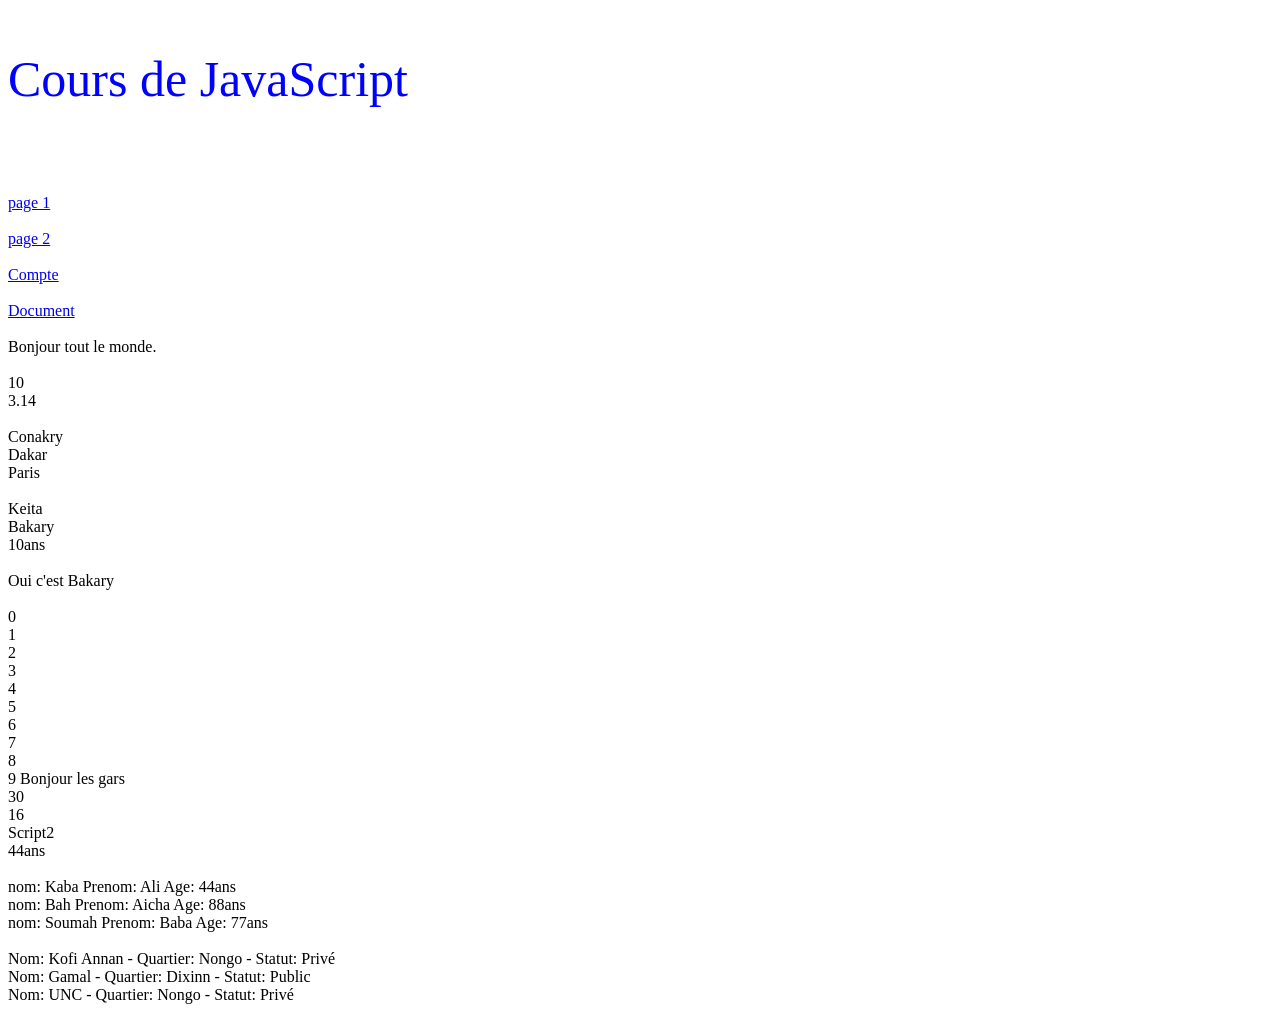
<file: index.html>
<!DOCTYPE html>
<html lang="en">
<head>
    <meta charset="UTF-8">
    <meta name="viewport" content="width=device-width, initial-scale=1.0">
    <link rel="stylesheet" href="css/style1.css">
    <link rel="stylesheet" href="css/style2.css">
     <link rel="stylesheet" href="css/style3.css">
    <title>Cours2</title>
</head>
<body>
    <p>Cours de JavaScript</p> <br> <br>

    <a href="html/page1.html"> page 1</a> <br> <br>
    <a href="html/page2.html"> page 2</a> <br> <br>
    <a href="html/page3.html"> Compte</a> <br> <br>
    <a href="html/page4.html"> Document</a> <br> <br>



    <script src="js/script1.js"></script>
    <script src="js/script2.js"></script>
</body>
</html>
</file>
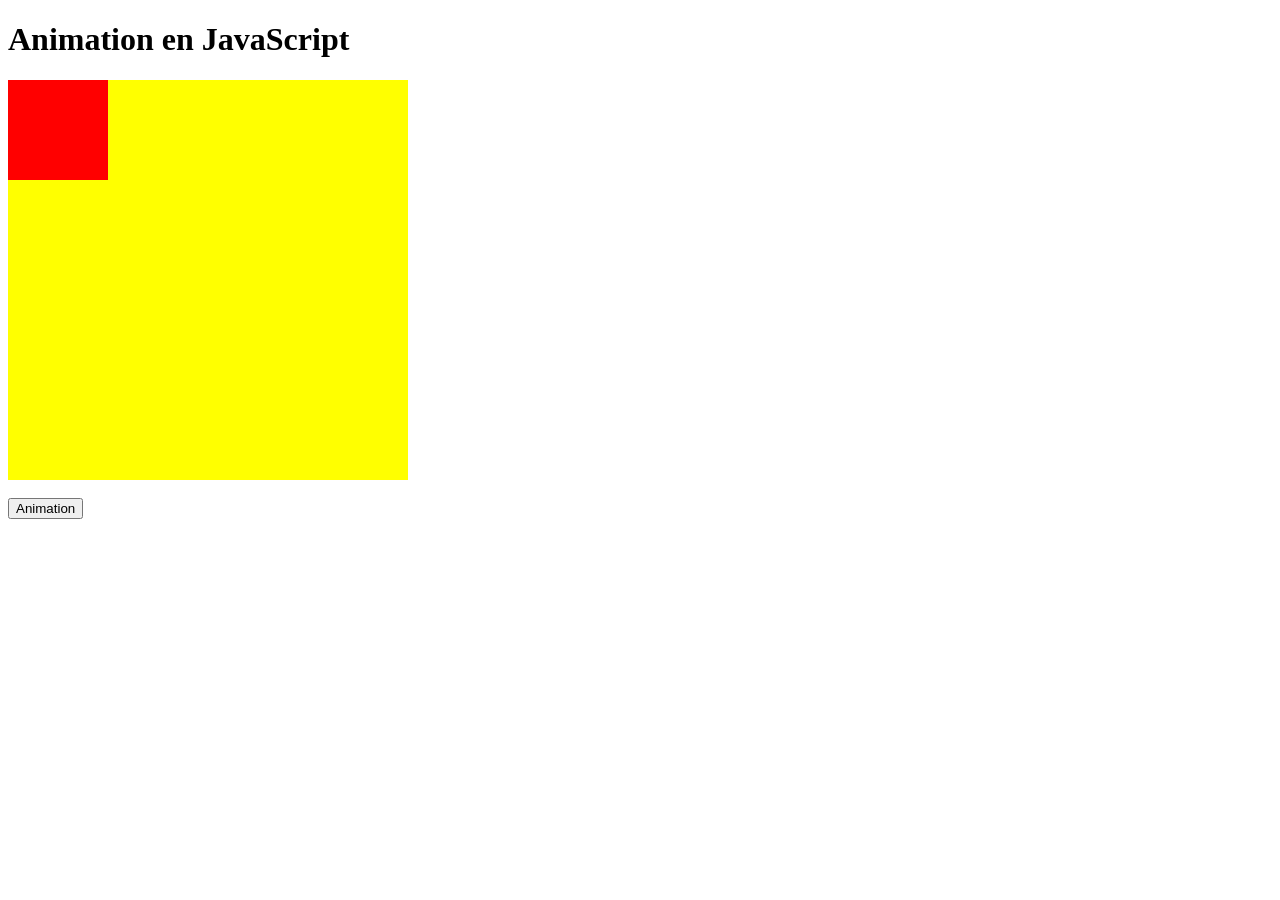
<file: html/animation.html>
<!DOCTYPE html>
<html lang="en">
<head>
    <meta charset="UTF-8">
    <meta name="viewport" content="width=device-width, initial-scale=1.0">
    <link rel="stylesheet" href="../css/animation.css">
    <title>Animation</title>
</head>
<body>
    <h1>Animation en JavaScript</h1>
    <div id="container">
        <div id="animation"></div>
    </div> <br>
    <button onclick="animation()">Animation</button>
    

    <script src="../js/animation.js"></script>
</body>
</html>
</file>
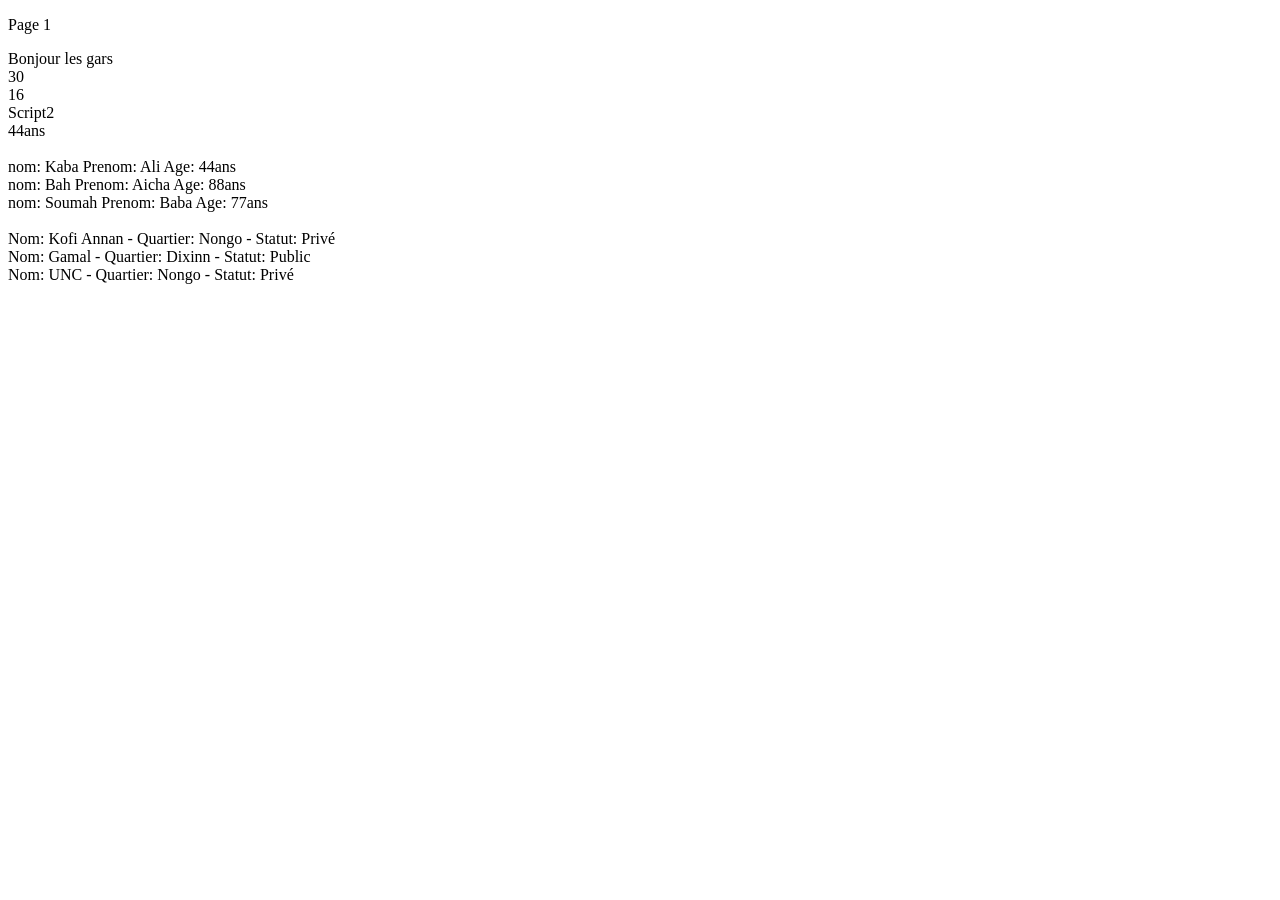
<file: html/page1.html>
<!DOCTYPE html>
<html lang="en">
<head>
    <meta charset="UTF-8">
    <meta name="viewport" content="width=device-width, initial-scale=1.0">
    <title>page1</title>
</head>
<body>
    <p>Page 1</p>

    <script src="../js/script2.js"></script>
</body>
</html>
</file>
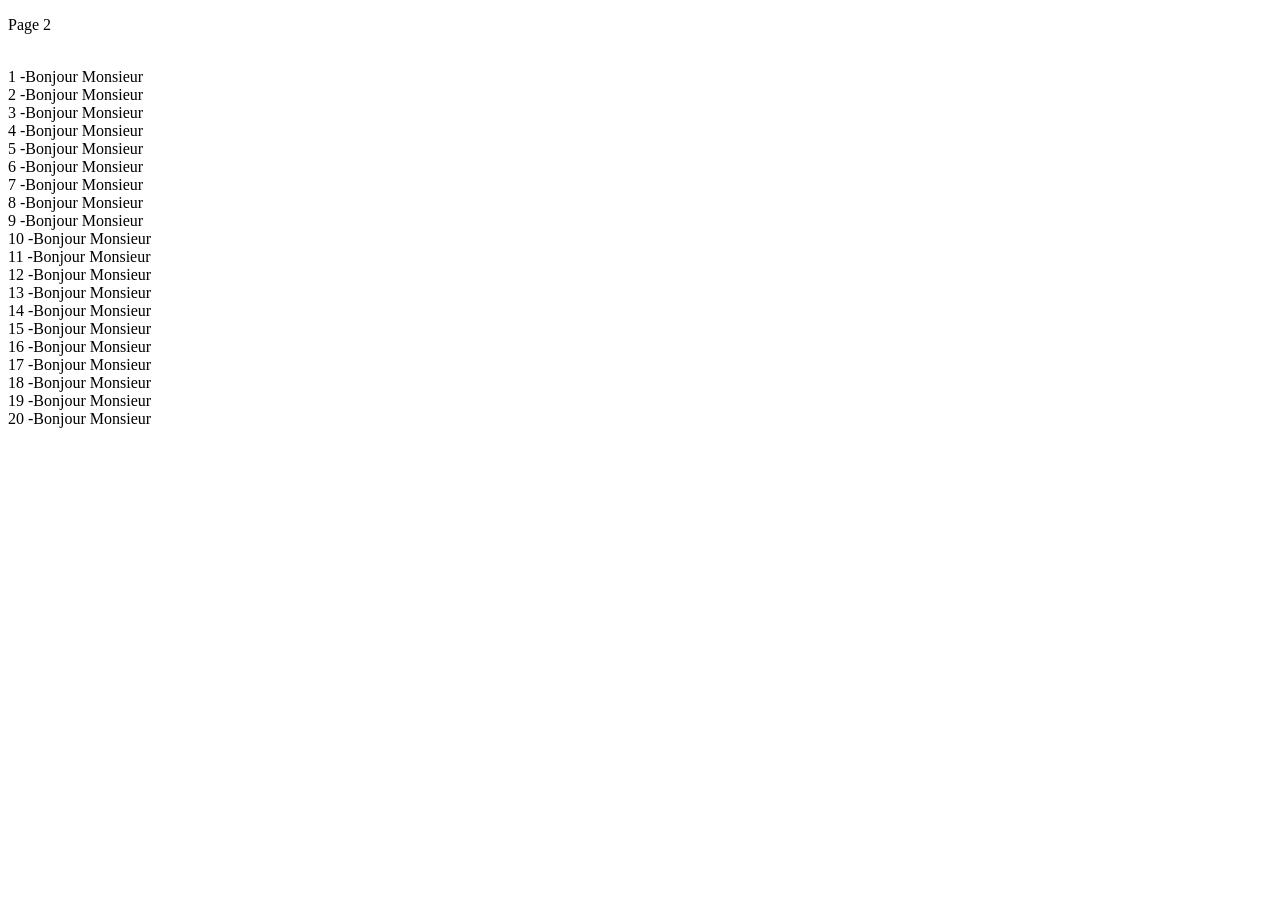
<file: html/page2.html>
<!DOCTYPE html>
<html lang="en">
<head>
    <meta charset="UTF-8">
    <meta name="viewport" content="width=device-width, initial-scale=1.0">
    <title>Page 2</title>
</head>
<body>
    <p>Page 2</p>
    <script src="../js/script3.js"></script>
</body>
</html>
</file>
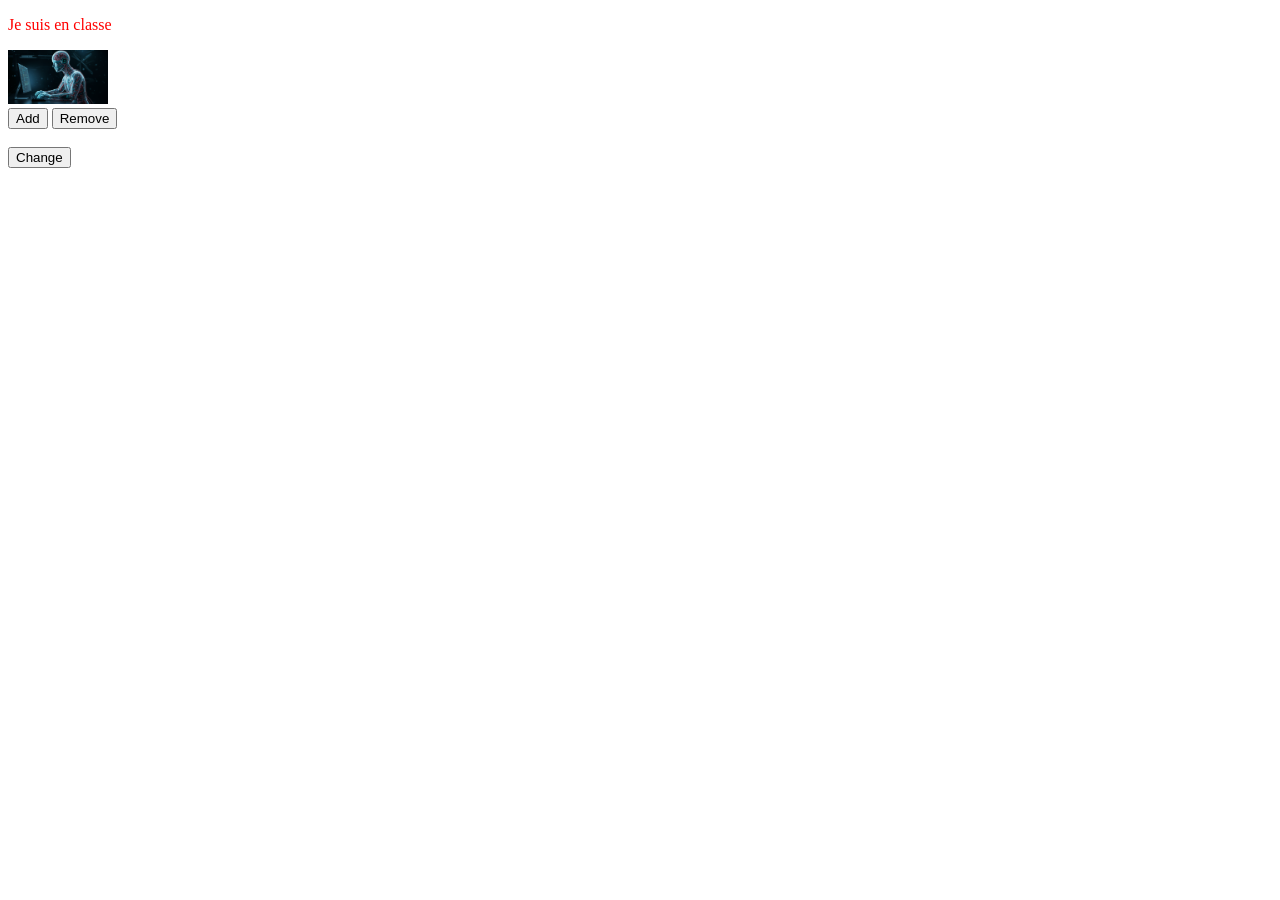
<file: html/page4.html>
<!DOCTYPE html>
<html lang="en">
<head>
    <meta charset="UTF-8">
    <meta name="viewport" content="width=device-width, initial-scale=1.0">
    <title>Document</title>
    <link rel="stylesheet" href="../css/style3.css">
</head>
<body>
    <p id="b">Je suis en classe</p>
    <img id="image" src="../image/BK.png" alt="">

   
    <script src="..//js/script5.js"></script> <br>
    <button type="button" onclick="AgrandirImage()">Add</button>
    <button type="button" onclick="Reduire()">Remove</button> <br><br>
    <button type="button" onclick="Change()">Change</button>
     

</body>
</html>
</file>
<file: css/style1.css>
p {
    color: blue;
}
</file>
<file: css/style2.css>
p{
    font-size: 50px;
}
</file>
<file: css/style3.css>
p {
    color: blue;
}

#image{
    width: 100px;
}
</file>
<file: css/animation.css>
#container{
    width: 400px;
    height: 400px;
    background-color: yellow;
    position: relative;
}

#animation{
    width: 100px;
    height: 100px;
    background-color: red;
    position: absolute;
}
</file>
